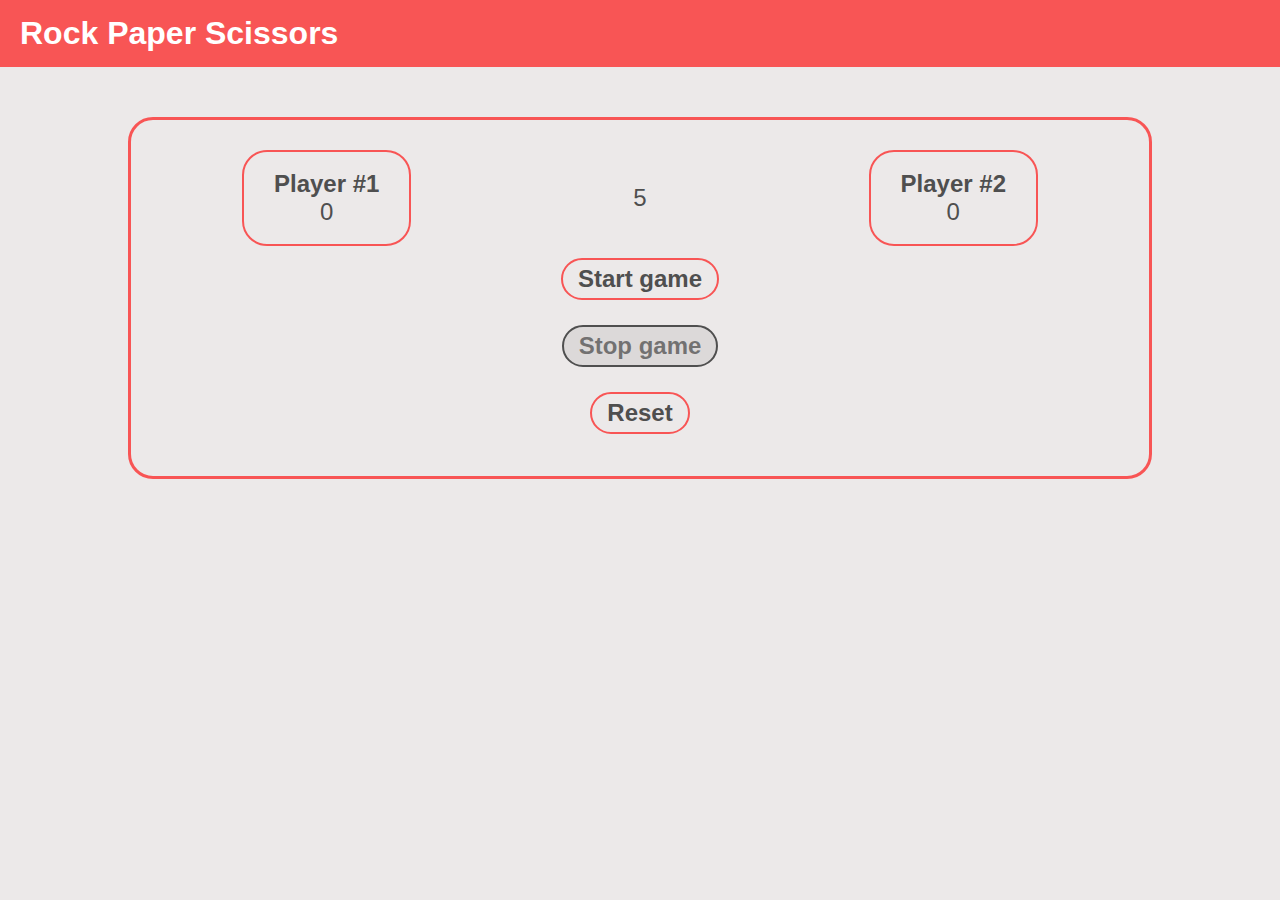
<file: yanquenpo.html>
<!DOCTYPE html>
<html lang="en">
	<head>
		<meta charset="UTF-8" />
		<meta http-equiv="X-UA-Compatible" content="IE=edge" />
		<meta name="viewport" content="width=device-width, initial-scale=1.0" />
		<link rel="stylesheet" href="CSS/styles-yanquenpo.css" />
		<title>Rock Paper Scissors Game</title>
	</head>
	<body>
		<!-- Header -->
		<nav class="header">
			<h3 class="header__title">Rock Paper Scissors</h3>
		</nav>
		<!-- End of header -->

		<!-- Container -->
		<div class="container">
			<!-- Victories counters row -->
			<div class="counters-row">
				<div class="victory-counter">
					<p class="score-title">Player #1</p>
					<p id="player-victories" class="score-label">0</p>
				</div>
				<div class="time-counter">
					<p id="timer" class="timer">5</p>
				</div>
				<div class="victory-counter">
					<p class="score-title">Player #2</p>
					<p id="computer-victories" class="score-label">0</p>
				</div>
			</div>
			<!-- End of victories counters row -->

			<!-- Players cards container -->
			<div class="players-row">
				<div class="player-card hidden">
					<img
						id="player-1-option"
						src="img/assets/paper.png"
						alt="Img"
						class="player-choice"
					/>

					<p class="options-label">Pick your option</p>
					<div class="options-row">
						<img
							id="btn-rock"
							data-option="rock"
							src="img/assets/rock.png"
							alt="Img"
							class="img-option"
						/>
						<img
							id="btn-paper"
							data-option="paper"
							src="img/assets/paper.png"
							alt="Img"
							class="img-option selected"
						/>
						<img
							id="btn-scissors"
							data-option="scissors"
							src="img/assets/scissors.png"
							alt="Img"
							class="img-option"
						/>
					</div>
				</div>

				<div class="actions-column">
					<button id="btn-start" class="button start">Start game</button>
					<button id="btn-stop" class="button stop disabled">Stop game</button>
					<button id="btn-reset" class="button reset">Reset</button>
				</div>

				<div class="player-card hidden">
					<img
						id="computer-choice"
						src="img/assets/rock.png"
						alt="Img"
						class="player-choice"
					/>
				</div>
			</div>
			<!-- End of players cards container -->
		</div>
		<!-- End of container -->
	</body>

	<script src="app-yanquenpo.js"></script>
</html>
</file>
<file: CSS/styles-yanquenpo.css>
*,
*::after,
*::before {
	margin: 0;
	padding: 0;
	box-sizing: inherit;
}

body {
	box-sizing: border-box;
	background-color: #ece9e9;
	font-family: Arial, Helvetica, sans-serif;
}

.header {
	width: 100%;
	background-color: #f85555;
}

.header__title {
	color: white;
	font-weight: bold;
	font-size: 32px;
	padding: 15px 20px;
}

.container {
	border: 3px solid #f85555;
	border-radius: 25px;
	margin: 0 auto;
	margin-top: 50px;
	padding: 30px 0;
	width: 80%;
}

.counters-row,
.players-row {
	display: flex;
	flex-direction: row;
	align-items: center;
	justify-content: space-around;
}

.victory-counter {
	display: flex;
	flex-direction: column;
	align-items: center;

	border: 2px solid #f85555;
	border-radius: 25px;
	padding: 18px 30px;
}

.score-title,
.score-label,
.timer,
.button {
	font-size: 24px;
	color: #4f4f4f;
}

.options-label {
	font-size: 20px;
	color: #4f4f4f;
	text-align: center;
}

.score-title,
.button {
	font-weight: bold;
}

.player-choice {
	margin: 0 auto;
}

.actions-column {
	display: flex;
	flex-direction: column;
	align-items: center;
	justify-content: space-around;
	height: 200px;
}

.options-row {
	display: flex;
	flex-direction: row;
	justify-content: space-around;

	width: 100%;
}

.img-option {
	height: 75px;
	width: 75px;
}

.selected,
.img-option:hover {
	background-color: #f85555;
	border-radius: 25px;
}

.button,
.img-option {
	cursor: pointer;
}

.button {
	background: none;

	border: 2px solid #f85555;
	width: fit-content;
	padding: 5px 15px;
	border-radius: 25px;
}

.button:hover {
	background-color: #f85555ce;
	color: white;
}

.disabled,
.disabled:hover {
	cursor: default;
	background-color: #dcd9d9;
	border-color: #4f4f4f;
	color: #4f4f4fc1;
}

.hidden {
	display: none;
}
</file>
